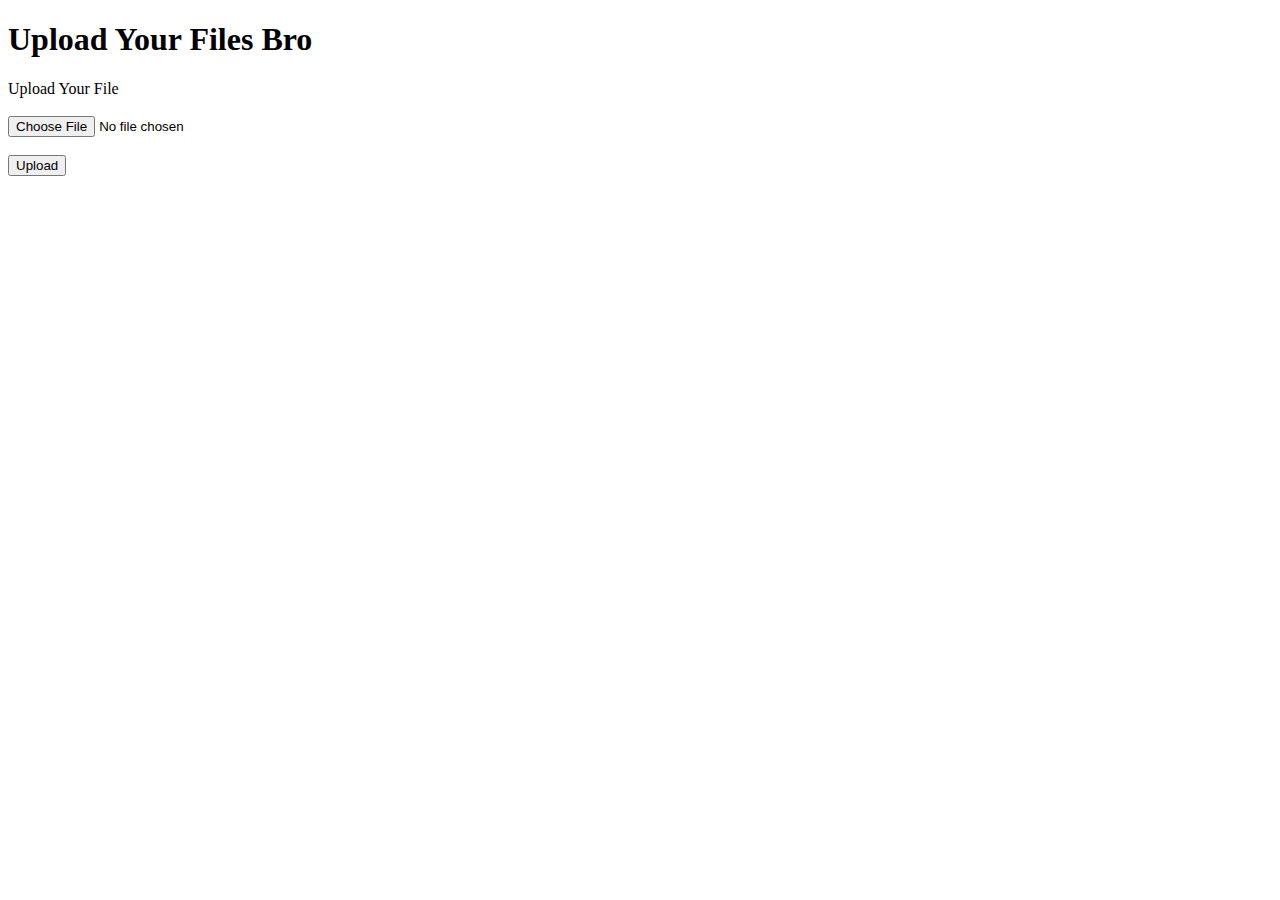
<file: templates/index.html>
<!DOCTYPE html>
<html lang="en">
<head>
    <meta charset="UTF-8">
    <title></title>
</head>
<body>

    <h1>Upload Your Files Bro</h1>

    <form action="/" method="POST" enctype="multipart/form-data">

        <label for="user_file">Upload Your File</label>
        <br></br>
        <input type="file" name="user_file">
        <br></br>
        <button type="submit">Upload</button>

    </form>

</body>

</html>
</file>
